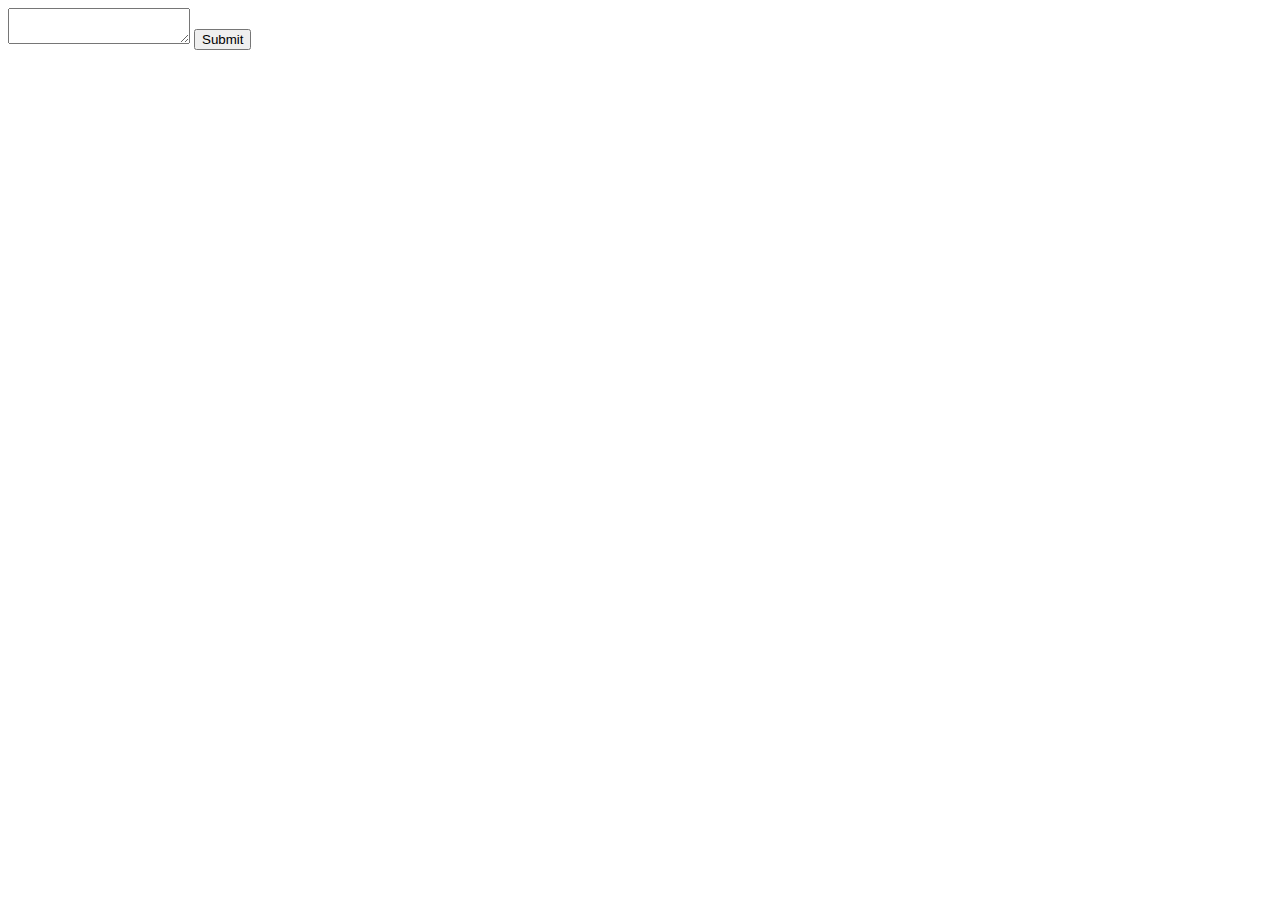
<file: index.html>
<!DOCTYPE html>
<html>
<head>
  <script src="https://cdn.tiny.cloud/1/riue8zxn15hycl3kan9odq5us1dgx7jz7tdbofuooyxqffyw/tinymce/6/tinymce.min.js" referrerpolicy="origin"></script>
</head>
<body>
    <form id="my-form" method="post">
        <textarea id="my-editor"></textarea>
        <button type="submit">Submit</button>
    </form>
    
  <script>
tinymce.init({
  selector: '#my-editor'
});
document.getElementById('my-form').addEventListener('submit', function (event) {
    event.preventDefault(); // Prevent the default form submission

    var content = tinymce.get('my-editor').getContent(); // Get the content from the editor
    console.log(content); // Do something with the content, like sending it to the server
});

  </script>
</body>
</html>
</file>
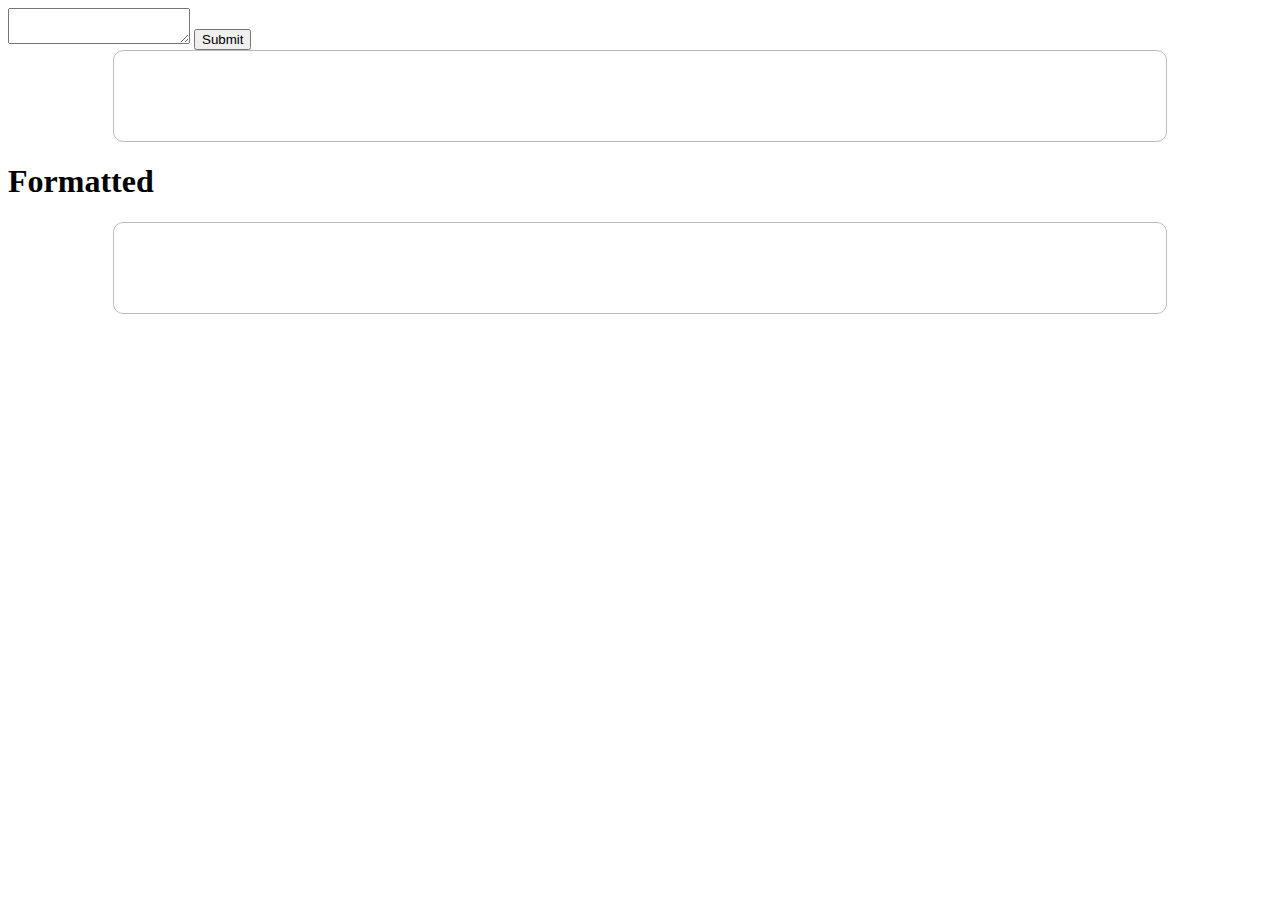
<file: bin/index.html>
<!DOCTYPE html>
<html>
<head>
  <link rel="stylesheet" href="styles.css">
  <script src="https://cdn.tiny.cloud/1/riue8zxn15hycl3kan9odq5us1dgx7jz7tdbofuooyxqffyw/tinymce/6/tinymce.min.js" referrerpolicy="origin"></script>
</head>
<body>
    <form id="my-form" method="post">
        <textarea id="my-editor"></textarea>
        <button type="submit">Submit</button>
    </form>
    <div id="display">
    </div>
    <h1>Formatted</h1>
    <div id="display">
    </div>
  <script src="displayscript.js"></script>
  <script src="dictionary.js"></script>
</body>
</html>
</file>
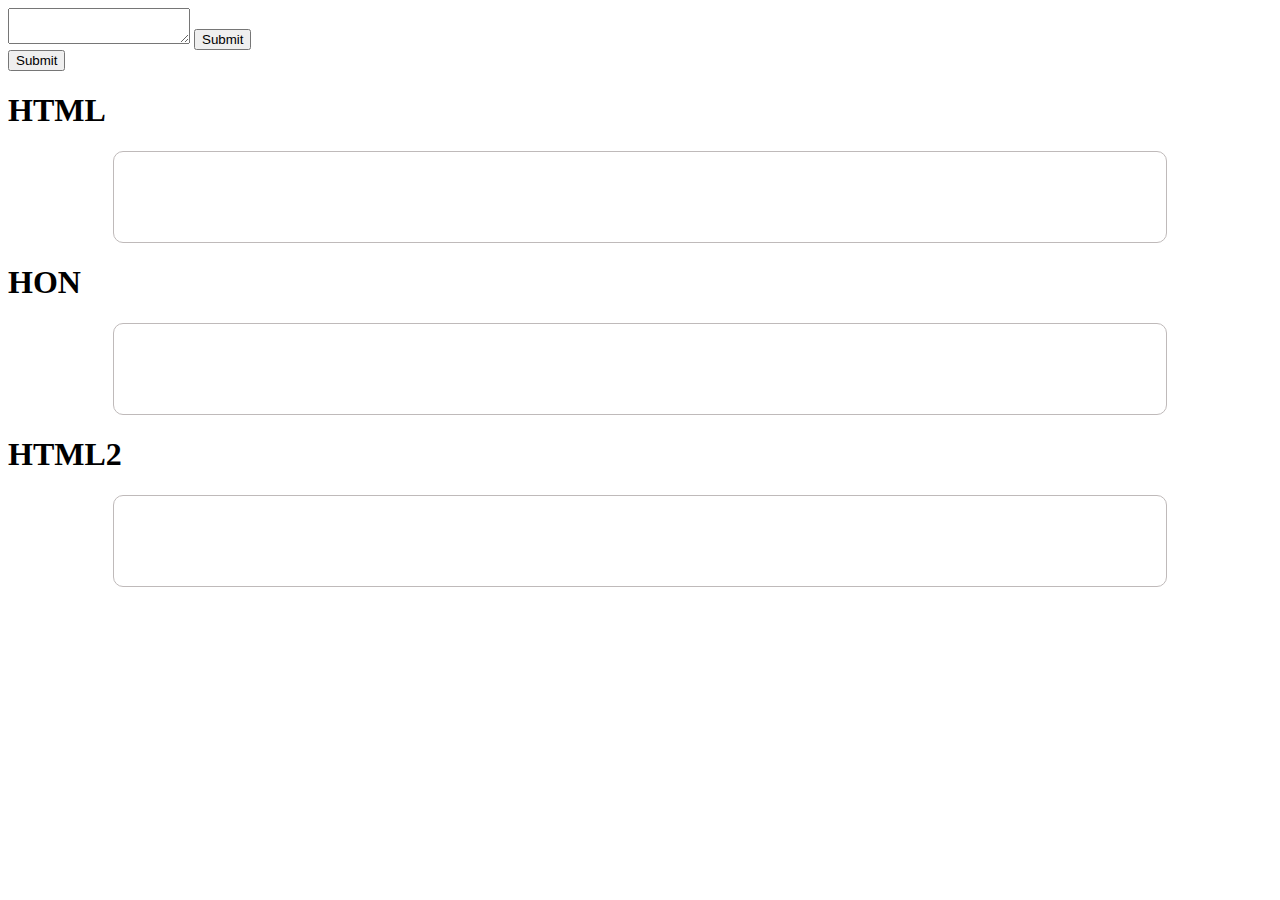
<file: kdr-solution-praktyki-main/bin/index.html>
<!DOCTYPE html>
<html>
<head>
  <link rel="stylesheet" href="styles.css">
  <meta charset="utf-8">
  <script src="https://cdn.tiny.cloud/1/riue8zxn15hycl3kan9odq5us1dgx7jz7tdbofuooyxqffyw/tinymce/6/tinymce.min.js" referrerpolicy="origin"></script>
</head>
<body>
    <form id="my-form" method="post">
        <textarea id="my-editor"></textarea>
        <button type="submit">Submit</button>
    </form>

    <form id="my-form2" method="post">
    
      <button type="submit">Submit</button>
  </form>
    <h1>HTML</h1>
    <div id="display">
    </div>
    <h1>HON</h1>
    <div id="display2">
    </div>

    <h1>HTML2</h1>
    <div id="display3">
    </div>
  <script src="displayscript.js"></script>
  <script src="dictionary.js"></script>
</body>
</html>
</file>
<file: bin/styles.css>
#display{
    width: 80%;
        min-height: 50px;
        height: fit-content;
     border: 1px solid rgb(191, 186, 186); 
    padding: 20px; border-radius: 10px;
    margin: 0 auto;

}
#display2{
    width: 80%;
        min-height: 50px;
        height: fit-content;
     border: 1px solid rgb(191, 186, 186); 
    padding: 20px; border-radius: 10px;
    margin: 0 auto;

}
p{
    word-wrap: break-word;
}
</file>
<file: kdr-solution-praktyki-main/bin/styles.css>
#display,#display2,#display3{
    width: 80%;
    min-height: 50px;
    height: fit-content;
    border: 1px solid rgb(191, 186, 186); 
    padding: 20px; border-radius: 10px;
    margin: 0 auto;

}

p{
    word-wrap: break-word;
}
</file>
